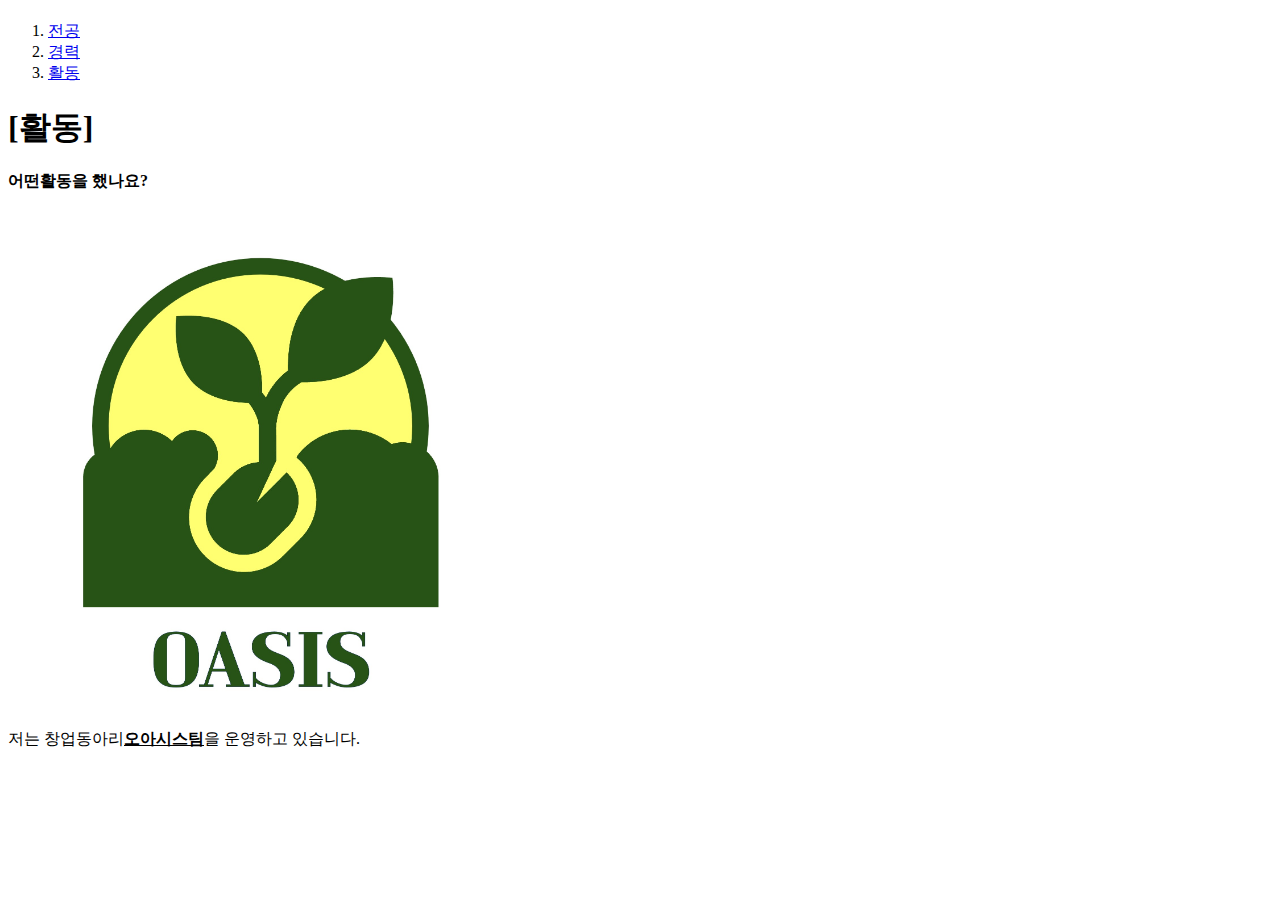
<file: 3.html>
<!doctype html>
<html>
<head>
  <title>어떤일을 했나요?</title>
  <meta charset="utf-8">
</head>
<body>
  <h1><a href="file:///c%3A/Users/%EA%B9%80%EB%AF%BC%EA%B8%B0/OneDrive%20-%20%EB%B6%80%EA%B2%BD%EB%8C%80%ED%95%99%EA%B5%90/%EB%B0%94%ED%83%95%20%ED%99%94%EB%A9%B4/web/1.html"></a></h1>
  <ol>
    <li><a href="https://control.pknu.ac.kr/control/1">전공</a></li>
    <li><a href="2.html">경력</a></li>
    <li><a href="3.html">활동</a></li>
</ol>
  <h1>[활동]</h1>
  <h4>어떤활동을 했나요? </h4>
  <img src="logo.jpg" width="40%">
  <p>
    저는 창업동아리<strong><u>오아시스팀</u></strong>을 운영하고 있습니다. 

  </p>
</body>
</html>
</file>
